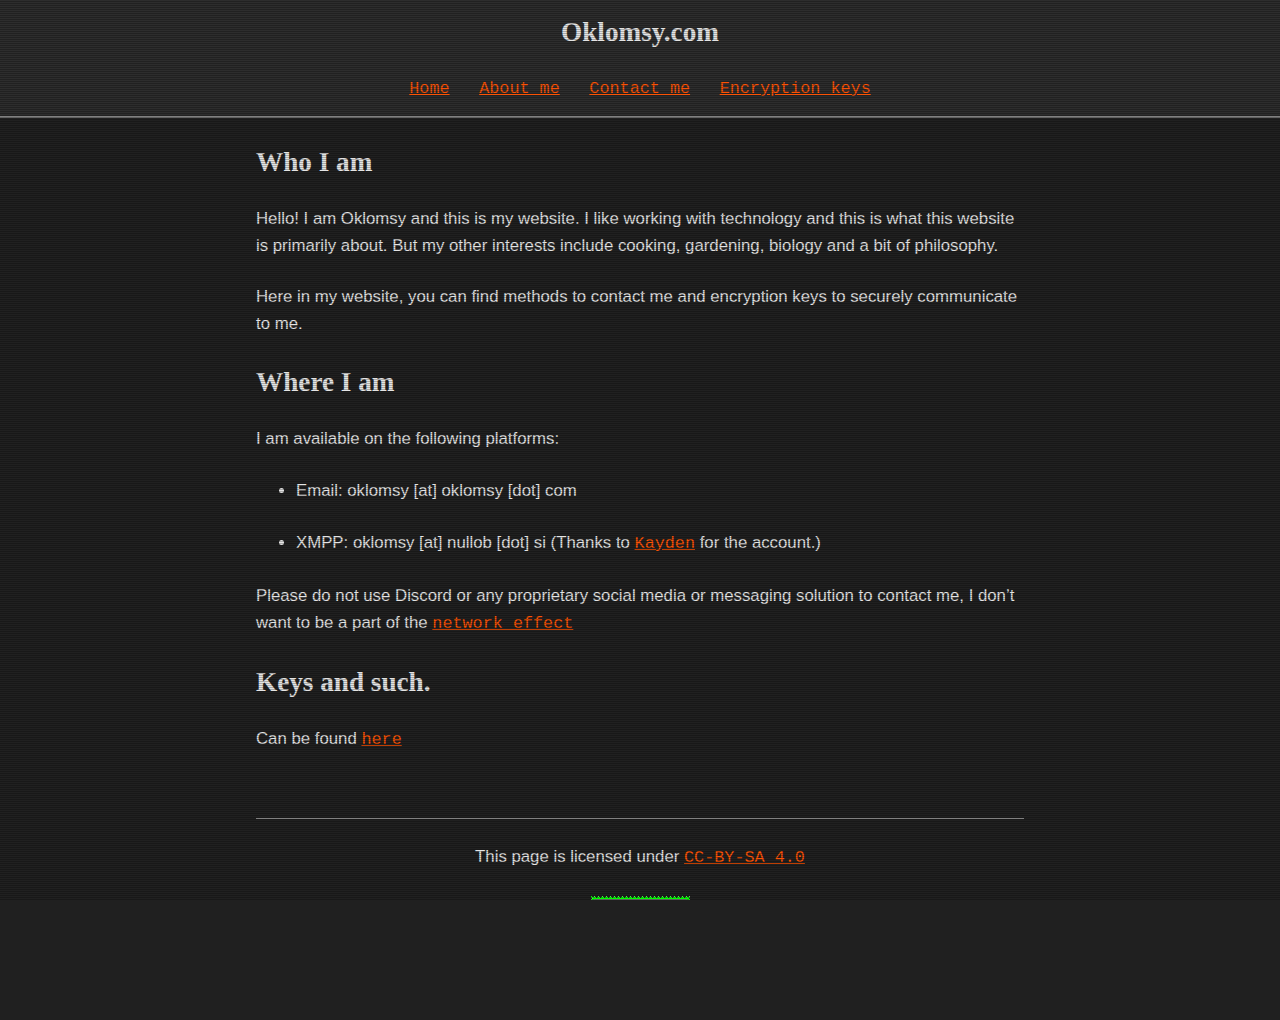
<file: index.html>
<!doctype html><html>
<head>
<meta name=generator content="Hugo 0.92.2">
<meta charset=utf-8>
<meta name=viewport content="width=device-width,initial-scale=1">
<meta http-equiv=x-ua-compatible content="ie=edge">
<link rel=stylesheet href=/css/style.css>
<title>Oklomsy's Homepage</title>
<meta name=description content>
<link rel=canonical href=/>
<meta name=twitter:dnt content="on">
<meta name=pinterest content="nopin" description="Pinning is not allowed">
</head>
<body>
<header>
<h2 id=header>Oklomsy.com</h2>
<nav>
<a href=/index.html>Home</a>
<a href=/index.html#about>About me</a>
<a href=/index.html#contact>Contact me</a>
<a href=/keys/>Encryption keys</a>
</nav>
</header>
<main>
<h2 id=about>Who I am</h2>
<p>Hello! I am Oklomsy and this is my website. I like working with technology and this is what this website is primarily about. But my other interests include cooking, gardening, biology and a bit of philosophy.</p>
<p>Here in my website, you can find methods to contact me and encryption keys to securely communicate to me.</p>
<h2 id=contact>Where I am</h2>
<p>I am available on the following platforms:</p>
<ul>
<li>Email: oklomsy [at] oklomsy [dot] com</li>
<li>XMPP: oklomsy [at] nullob [dot] si (Thanks to <a href=https://nullob.si/>Kayden</a> for the account.)</li>
</ul>
<p>Please do not use Discord or any proprietary social media or messaging solution to contact me, I don&rsquo;t want to be a part of the <a href=https://en.wikipedia.org/wiki/Network_effect>network effect</a></p>
<h2 id=keys>Keys and such.</h2>
<p>Can be found <a href=/keys/>here</a></p>
</main>
<footer>
<p id=copyright>This page is licensed under <a href=http://creativecommons.org/licenses/by-sa/4.0>CC-BY-SA 4.0</a></p>
<img src=/img/glow.gif>
</footer>
</body>
</html>
</file>
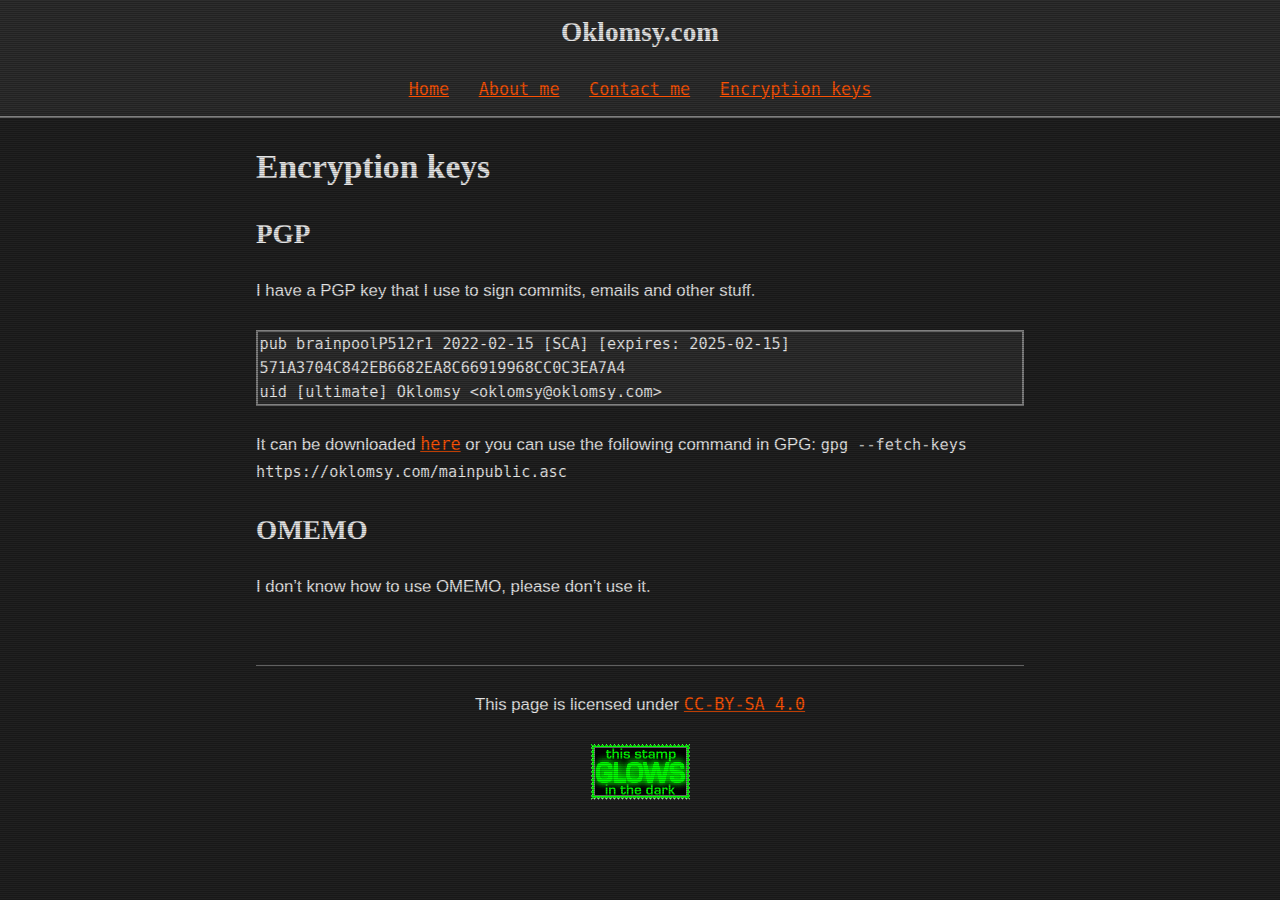
<file: keys/index.html>
<!doctype html><html>
<head>
<meta charset=utf-8>
<meta name=viewport content="width=device-width,initial-scale=1">
<meta http-equiv=x-ua-compatible content="ie=edge">
<link rel=stylesheet href=/css/style.css>
<title>Encryption keys</title>
<meta name=description content>
<link rel=canonical href=/keys/>
<meta name=twitter:dnt content="on">
<meta name=pinterest content="nopin" description="Pinning is not allowed">
</head>
<body>
<header>
<h2 id=header>Oklomsy.com</h2>
<nav>
<a href=/index.html>Home</a>
<a href=/index.html#about>About me</a>
<a href=/index.html#contact>Contact me</a>
<a href=/keys/>Encryption keys</a>
</nav>
</header>
<main>
<h1>Encryption keys</h1>
<h2 id=pgp>PGP</h2>
<p>I have a PGP key that I use to sign commits, emails and other stuff.</p>
<pre tabindex=0><code>pub   brainpoolP512r1 2022-02-15 [SCA] [expires: 2025-02-15]
	571A3704C842EB6682EA8C66919968CC0C3EA7A4
uid           [ultimate] Oklomsy &lt;oklomsy@oklomsy.com&gt;
</code></pre><p>It can be downloaded <a href=/mainpublic.asc>here</a> or you can use the following command in GPG: <code>gpg --fetch-keys https://oklomsy.com/mainpublic.asc</code></p>
<h2 id=omemo>OMEMO</h2>
<p>I don&rsquo;t know how to use OMEMO, please don&rsquo;t use it.</p>
</main>
<footer>
<p id=copyright>This page is licensed under <a href=http://creativecommons.org/licenses/by-sa/4.0>CC-BY-SA 4.0</a></p>
<img src=/img/glow.gif>
</footer>
</body>
</html>
</file>
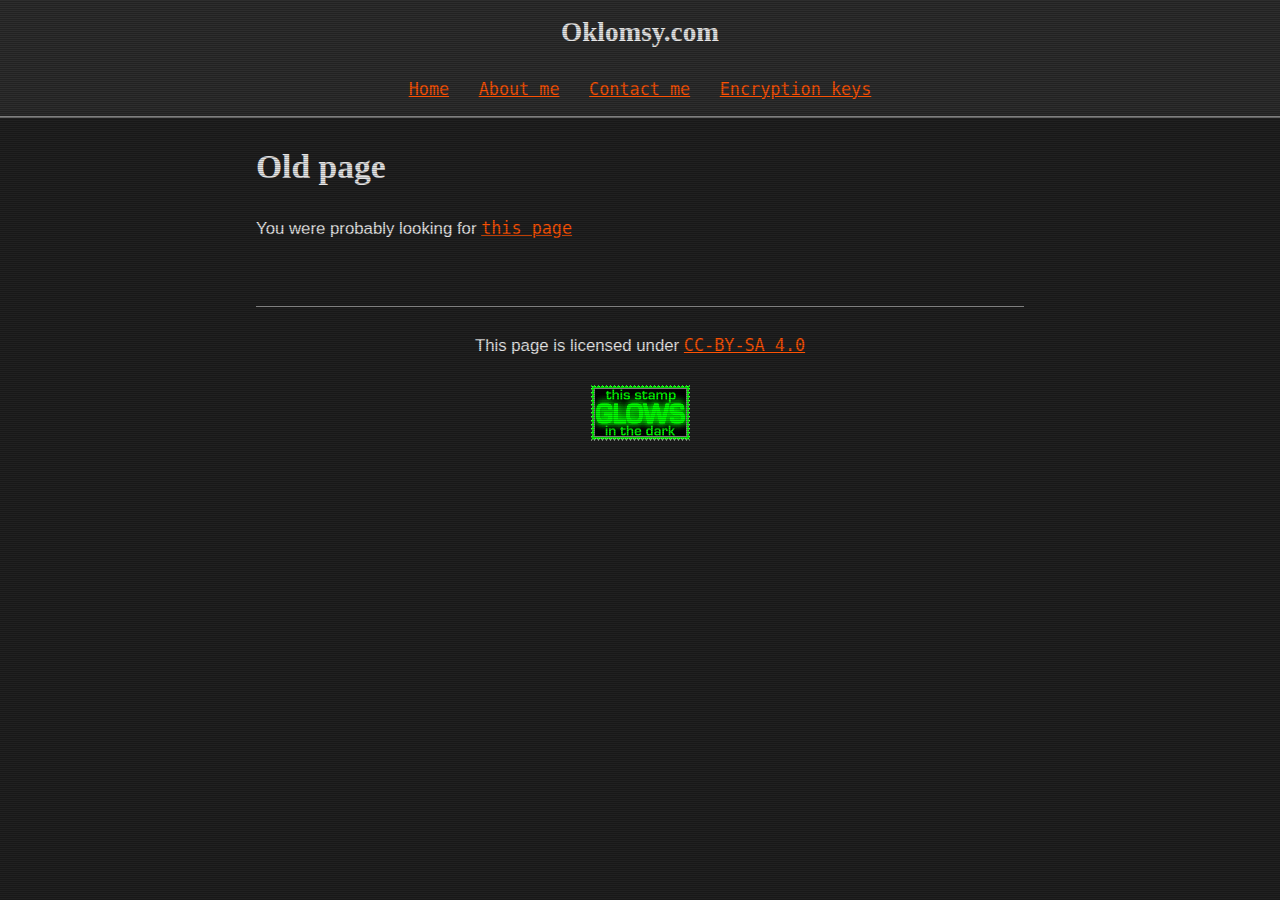
<file: pgp/index.html>
<!doctype html><html>
<head>
<meta charset=utf-8>
<meta name=viewport content="width=device-width,initial-scale=1">
<meta http-equiv=x-ua-compatible content="ie=edge">
<link rel=stylesheet href=/css/style.css>
<title>Old page</title>
<meta name=description content>
<link rel=canonical href=/pgp/>
<meta name=twitter:dnt content="on">
<meta name=pinterest content="nopin" description="Pinning is not allowed">
</head>
<body>
<header>
<h2 id=header>Oklomsy.com</h2>
<nav>
<a href=/index.html>Home</a>
<a href=/index.html#about>About me</a>
<a href=/index.html#contact>Contact me</a>
<a href=/keys/>Encryption keys</a>
</nav>
</header>
<main>
<h1>Old page</h1>
<p>You were probably looking for <a href=/keys/>this page</a></p>
</main>
<footer>
<p id=copyright>This page is licensed under <a href=http://creativecommons.org/licenses/by-sa/4.0>CC-BY-SA 4.0</a></p>
<img src=/img/glow.gif>
</footer>
</body>
</html>
</file>
